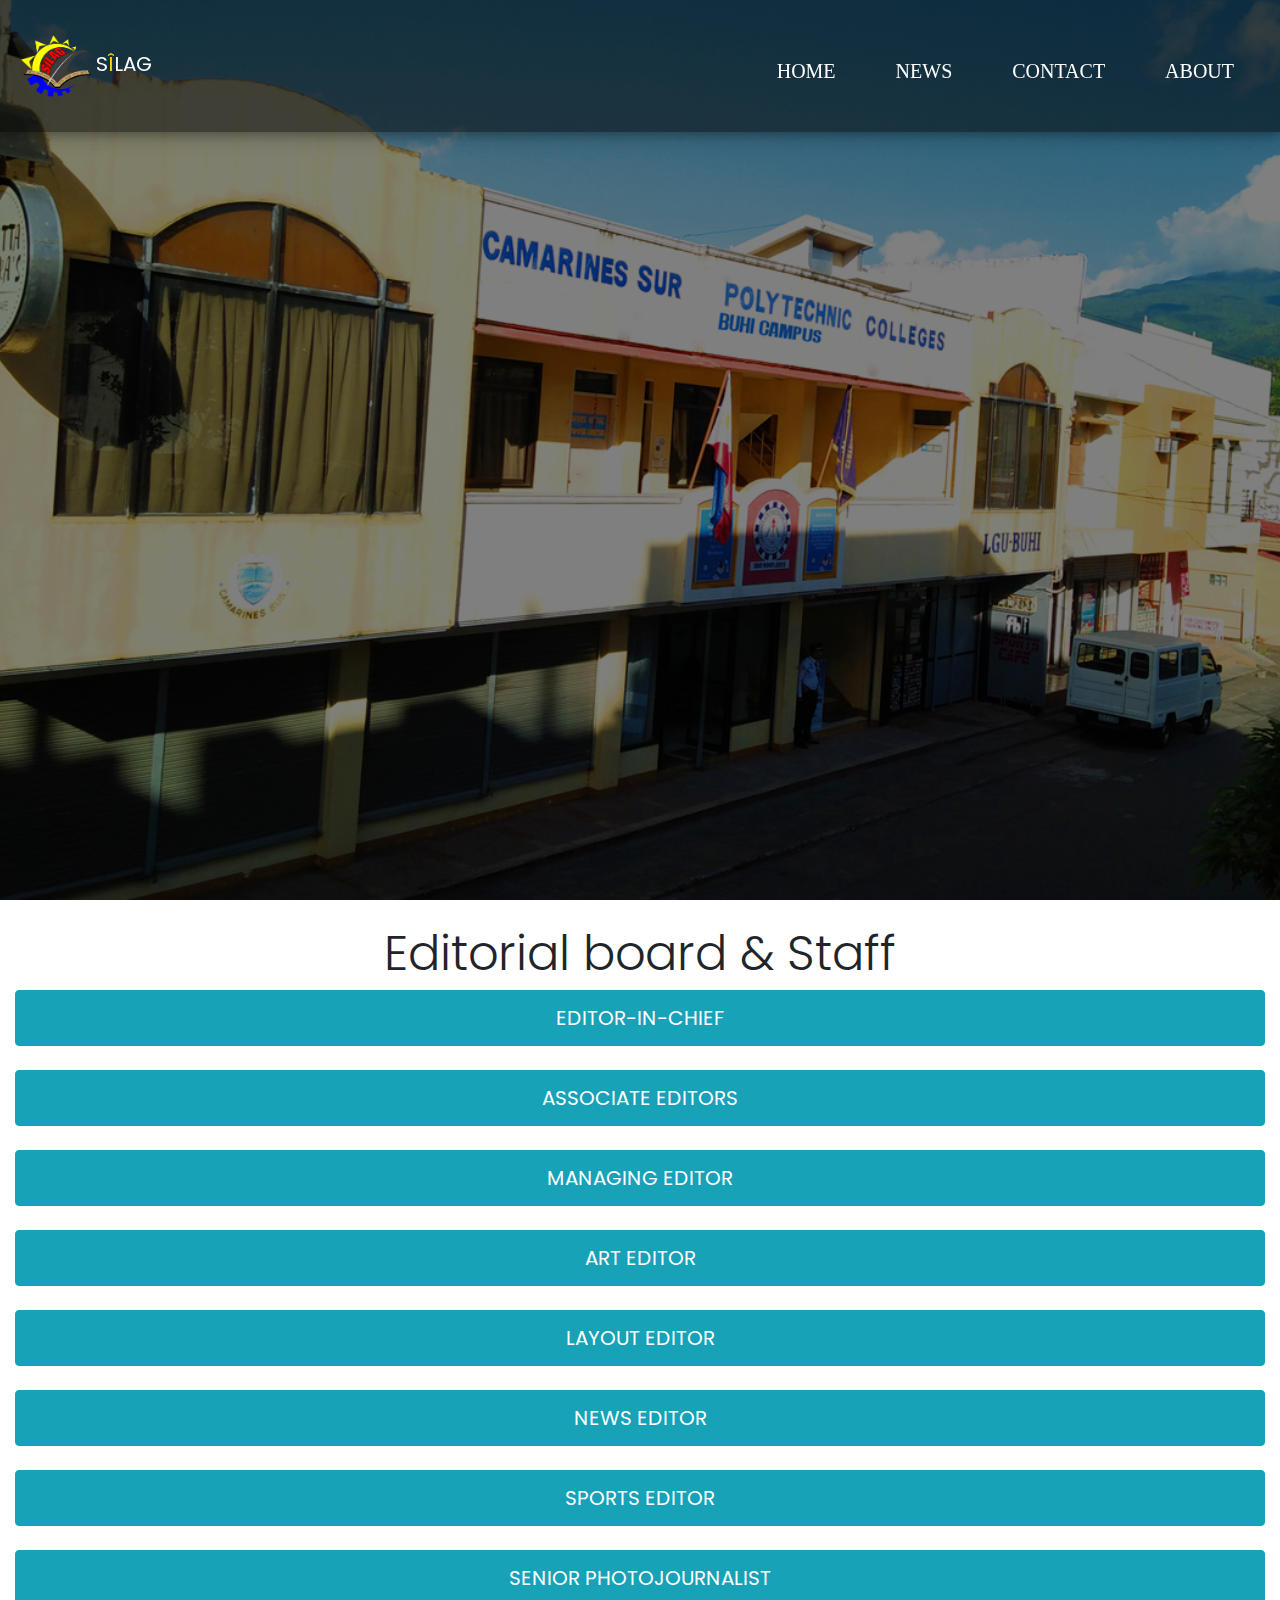
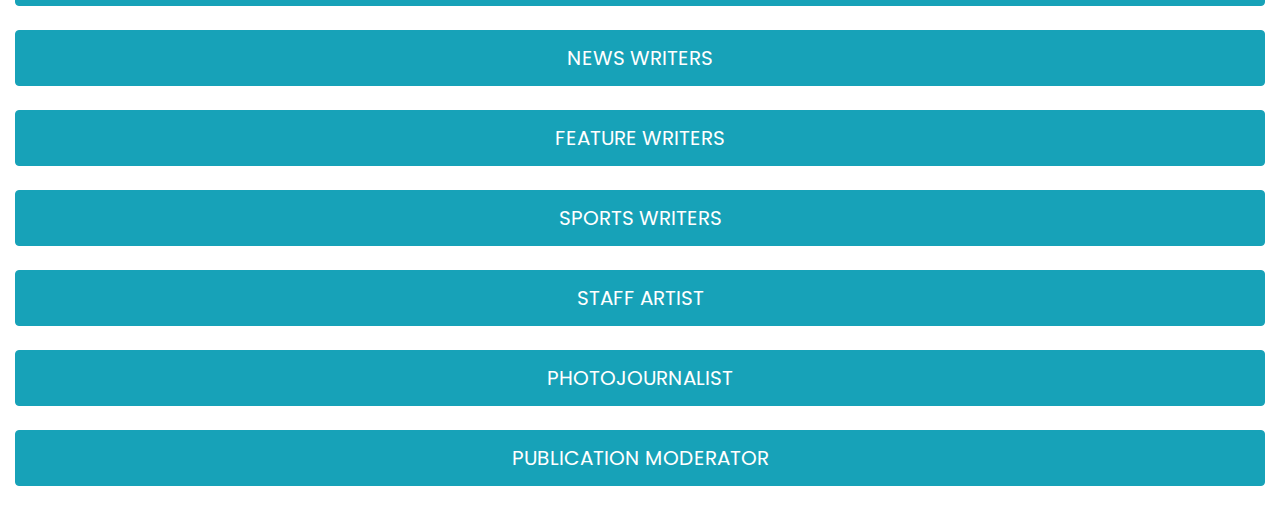
<file: about.html>
<!DOCTYPE html>
<html lang="en">
<head>
	<meta charset="utf-8">
	<meta name="viewport" content="width=device-width, initial-scale=1">
	<title>Silag Official | About</title>
	<link rel="stylesheet" href="https://maxcdn.bootstrapcdn.com/bootstrap/4.0.0/css/bootstrap.min.css">
	<script src="https://ajax.googleapis.com/ajax/libs/jquery/3.3.1/jquery.min.js"></script>
	<script src="https://cdnjs.cloudflare.com/ajax/libs/popper.js/1.12.9/umd/popper.min.js"></script>
	<script src="https://maxcdn.bootstrapcdn.com/bootstrap/4.0.0/js/bootstrap.min.js"></script>
	 
	<link rel="stylesheet" href="https://cdnjs.cloudflare.com/ajax/libs/animate.css/3.3.0/animate.css">
	<link rel="stylesheet" type="text/css" href="style.css">
	<link rel="icon" href="Picture1.png" type="image/x-icon">
</head>
<body style="height:1500px;" id="home"  data-spy="scroll" data-target="#navbar" data-offset="50">
<header class="responsive">
 	  
<nav class="navbar navbar-expand-sm bg-dark navbar-dark sticky-top">
  <a class="navbar-brand" href="#"><img src="Picture1.png">S<span class="highlight">î</span>LAG</a>
 	<button class="navbar-toggler" data-target="#navbar" type="button" data-toggle="collapse">
 		<span class="navbar-toggler-icon"></span>
 	</button>
 	 
 	<div class="collapse navbar-collapse" id="navbar">
 		<ul class="navbar-nav ml-auto">
 			<li class="navbar-item">
 				<a class="nav-link" href="https://silagofficial2019.github.io/silagofiicial2019.github.io/">Home</a>
 			</li>
 			<li class="navbar-item">
 				<a class="nav-link" href="https://silagofficial2019.github.io/silagofiicial2019.github.io/news.html">News</a>
 			</li>
 			<li class="navbar-item">
 				<a class="nav-link" href="#">Contact</a>
 			</li>
 			 <li class="navbar-item">
 				<a class="nav-link" href="#">About</a>
 			</li> 
 		</ul>
 	</div>

 	 
</nav>
 </header>
<div class="progress-container">
	<div class="progress-bar" id="myBar"></div>
</div>

<div class="container-fluid" style="margin-top: 10px;">
	<div class="row padding">
		<div class="col-12">
			<div class="text-center">
			<div class="lead">Editorial board & Staff</div>
		</div>

		  <button type="button" class="btn btn-info" data-toggle="collapse" data-target="#demo">Editor-in-Chief</button>
		  <div id="demo" class="collapse">
		  	MICHAEL C. COLINA
		  </div><br><br>
		  <button type="button" class="btn btn-info" data-toggle="collapse" data-target="#demo1">Associate Editors</button>
		  <div id="demo1" class="collapse">
		  	LORIE ANN M. VICTORIA<br> JAMILAH I. LAGRIADA 
		  </div><br><br>
		  <button type="button" class="btn btn-info" data-toggle="collapse" data-target="#demo2">Managing Editor</button>
		  <div id="demo2" class="collapse">
		  	JOBERT SJ. CANON
		  </div><br><br>
		  <button type="button" class="btn btn-info" data-toggle="collapse" data-target="#demo3">Art Editor</button>
		  <div id="demo3" class="collapse">
		  	JAMES MICHAEL Z. PALOMIANO 
		  </div><br><br>
		  <button type="button" class="btn btn-info" data-toggle="collapse" data-target="#demo4">Layout Editor</button>
		  <div id="demo4" class="collapse">
		  	JOHN PATRICK O. OAMARTA 
		  </div><br><br>
	 		<button type="button" class="btn btn-info" data-toggle="collapse" data-target="#demo5">News Editor </button>
		  <div id="demo5" class="collapse">
		  	 JOANA ROSE RAPIÑAN
		  </div><br><br>
	 		<button type="button" class="btn btn-info" data-toggle="collapse" data-target="#demo6">Sports Editor  </button>
		  <div id="demo6" class="collapse">
		  	 JEANYLORD M. PAJENAGO
		  </div><br><br>
		  	<button type="button" class="btn btn-info" data-toggle="collapse" data-target="#demo7">Senior Photojournalist  </button>
		  <div id="demo7" class="collapse">
		  	 HAROLD JAY B. UBANTE
		  </div><br><br>
	 	<button type="button" class="btn btn-info" data-toggle="collapse" data-target="#demo8">News Writers </button>
		  <div id="demo8" class="collapse">
		  	PEARL ANN O. ALAPAD <br>ANNA MARIE C. ALCANTARA <br>JALLEN B. DACUBA<br>JUDITH S. MONTAÑEZ
		  </div><br><br>
	 	<button type="button" class="btn btn-info" data-toggle="collapse" data-target="#demo9">Feature Writers </button>
		  <div id="demo9" class="collapse">
		  	  MONICO G. ELEVADO <br>MA. DIONEZA L. ESPIRITU<br> MARY ROSE IBALLAR<br> MARIA ROSALINDA IBARLIN<br> AZENITH F. LEGACION
		  </div><br><br>
	 
	 	<button type="button" class="btn btn-info" data-toggle="collapse" data-target="#demo10">Sports Writers   </button>
		  <div id="demo10" class="collapse">
		  	MA. SOLEDAD C. NAÑEZ<br>MARIA CRISCHEL C. ESQUIBEL<br> ABEGAIL RESURRECION 
		  </div><br><br>
	 
	 	<button type="button" class="btn btn-info" data-toggle="collapse" data-target="#demo11">Staff Artist </button>
		  <div id="demo11" class="collapse">
		  	  JOHN PAUL S. SALVAMANTE <br>ROSE C. LAVAPIE
		  </div><br><br>
	 	  	<button type="button" class="btn btn-info" data-toggle="collapse" data-target="#demo12">Photojournalist  </button>
		  <div id="demo12" class="collapse">
		  	 CHRISTY F. RAMIZARES
		  </div><br><br>
		    	<button type="button" class="btn btn-info" data-toggle="collapse" data-target="#demo13">Publication Moderator   </button>
		  <div id="demo13" class="collapse">
		  	 MARIBER M. VILLAR
		  </div>
 
			 </div>
		</div>
	</div>
	</div>
</div>
 
<!--

<footer class="new_footer_area bg_color">
            <div class="new_footer_top">
                <div class="container">
                    <div class="row">
                        <div class="col-lg-3 col-md-6">
                            <div class="f_widget company_widget wow fadeInLeft" data-wow-delay="0.2s" style="visibility: visible; animation-delay: 0.2s; animation-name: fadeInLeft;">
                                <h3 class="f-title f_600 t_color f_size_18">Get in Touch</h3>
                                <p>Don’t miss any updates of our new story!</p>
                                 <--button class="btn btn-primary" type="button">News & Update:</button--
                                </form>
                            </div>
                        </div>
                        <div class="col-lg-3 col-md-6">
                            <div class="f_widget about-widget pl_70 wow fadeInLeft" data-wow-delay="0.4s" style="visibility: visible; animation-delay: 0.4s; animation-name: fadeInLeft;">
                                <h3 class="f-title f_600 t_color f_size_18">Download</h3>
                                <p>Download the full article for free.</p>
								<a class="btn btn-primary" type="button" href="#">Click Download</a>   
                            </div>
                        </div>
                        <div class="col-lg-3 col-md-6">
                            <div class="f_widget about-widget pl_70 wow fadeInLeft" data-wow-delay="0.6s" style="visibility: visible; animation-delay: 0.6s; animation-name: fadeInLeft;">
                                <h3 class="f-title f_600 t_color f_size_18">Contact</h3>
                                <ul class="list-unstyled f_list">
                                    <li><a href="https://mail.google.com/mail/u/0/#search/silagofficial%40gmail.com">silagofficial@gmail.com</a></li>
                                 	<li><a href="#">www.facebook.com/silag</a></li>
                                </ul>
                            </div>
                        </div>
                        <div class="col-lg-3 col-md-6">
                            <div class="f_widget social-widget pl_70 wow fadeInLeft" data-wow-delay="0.8s" style="visibility: visible; animation-delay: 0.8s; animation-name: fadeInLeft;">
                                <h3 class="f-title f_600 t_color f_size_18">Team Solutions</h3>
                                <div class="f_social_icon">
                                    <a href="#" class="fab fa-facebook"></a>
                                    <a href="#" class="fas fa-at"></a> 
                                    
                                </div>
                            </div>
                        </div>
                    </div>
                </div>
                <div class="footer_bg">
                    <div class="footer_bg_one"></div>
                    <div class="footer_bg_two"></div>
                </div>
            </div>
            <div class="footer_bottom">
                <div class="container">
                    <div class="row align-items-center">
                        <div class="col-lg-6 col-sm-7">
                            <p class="mb-0 f_400">© 2020 All rights reserved.</p>
                        </div>
                        <div class="col-lg-6 col-sm-5 text-right">
                             
                        </div>
                    </div>
                </div>
            </div>
        </footer>
        <div class="fixed-footer-new ">
  			<div style="padding-top:10px;padding-left:10px;font-size: 20px;font-weight: bold;font-family:Cambria;position: absolute; " class="small-screen-0005 animated wow fadeInDown" >New Updates</div>
  			 
		</div>
	-->
</body>
</html>
</file>
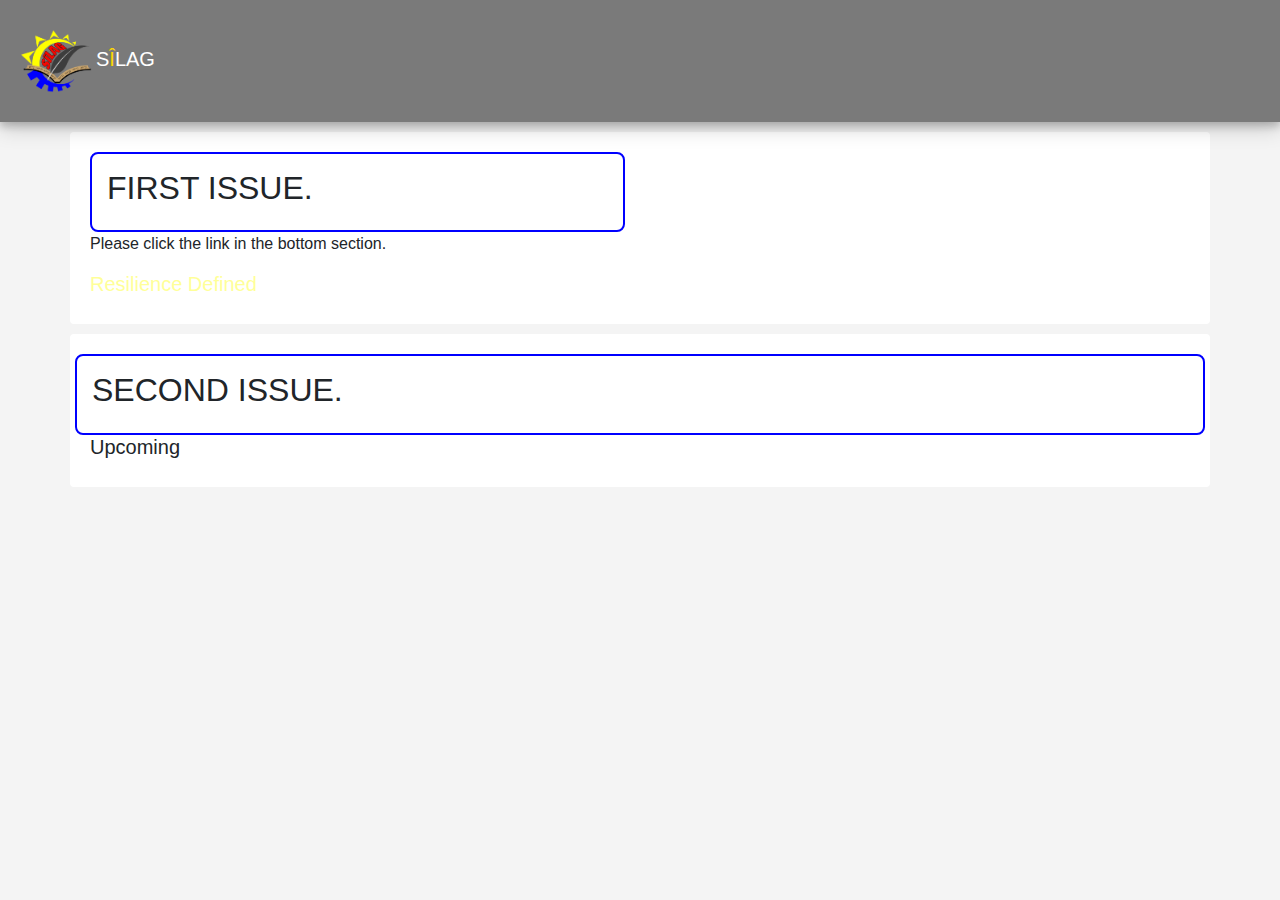
<file: issue.html>
<!DOCTYPE html>
<html lang="en">
<head>
	<meta charset="utf-8">
	<meta name="viewport" content="width=device-width, initial-scale=1">
	<title>Silag Official</title>
	<link rel="stylesheet" href="https://maxcdn.bootstrapcdn.com/bootstrap/4.0.0/css/bootstrap.min.css">

	<script src="https://ajax.googleapis.com/ajax/libs/jquery/3.3.1/jquery.min.js"></script>
	<script src="https://cdnjs.cloudflare.com/ajax/libs/popper.js/1.12.9/umd/popper.min.js"></script>
	<script src="https://maxcdn.bootstrapcdn.com/bootstrap/4.0.0/js/bootstrap.min.js"></script> 
	<link rel="stylesheet" href="https://cdnjs.cloudflare.com/ajax/libs/animate.css/3.3.0/animate.css">
	 
	<link rel="icon" href="Picture1.png" type="image/x-icon">
	<style>
		 
.navbar{text-transform: uppercase; padding: 16px;box-shadow: 0 4px 8px 0 rgba(0, 0, 0, 0.2), 0 6px 20px 0 rgba(0, 0, 0, 0.19);
    text-align: center;background: rgba(0,0,0,0.5)!important; }
.navbar-dark .navbar-nav .nav-link{color: #fff;font-family: combria;padding: 30px;}
.navbar-dark .navbar-nav .nav-link.active,
.navbar-dark .navbar-nav .nav-link:hover{color: #FFD700;transition: .5s;font-weight: bold;}
.navbar-brand img{height: 5rem;}
.brand img{height:;width: 100%;}
.highlight{color: #FFD700;}
.container{background-color: #fff;margin: 10px auto;padding: 20px;border-radius: 4px;}
.text-align{
	padding: 15px;
	text-transform: uppercase;
	font-family: arial;
	font-weight: bold;
	border: 2px solid blue;
	width: 100%;
	border-radius: 8px;
}
	</style>
</head>
<body style="background: #f4f4f4;">
 
<nav class="navbar navbar-expand-sm bg-dark navbar-dark sticky-top">
  <a class="navbar-brand" href="#"><img src="Picture1.png">S<span class="highlight">î</span>LAG</a>
</nav>

<div class="container">
	<div class="row">
		<div class="col-md-6">
		<div class="text-align">
			<h2>First issue. </h2>
		</div>
	 
<p>Please click the link in the bottom section.</p>
	</div>
		</div>
	<h5><a href="news.html" style="color:#FFFF99
">Resilience Defined</a></h5>
</div>
<div class="container">
	<div class="row">
		<div class="text-align">
			<h2>Second issue. </h2> 
		</div>
	</div>
	 <h5>Upcoming</h5>
</div>
 
 
</body>
</html>
</file>
<file: style.css>
@import url('https://fonts.googleapis.com/css2?family=Poppins&display=swap');
body{font-family: 'Poppins', sans-serif, cambria;}
.bg-image{background:#f4f4f4; background-size: cover;background-attachment: fixed; background-position:center;min-height: 100vh;}
.navbar{text-transform: uppercase; padding: 16px;box-shadow: 0 4px 8px 0 rgba(0, 0, 0, 0.2), 0 6px 20px 0 rgba(0, 0, 0, 0.19);
    text-align: center;background: rgba(0,0,0,0.5)!important;position: fixed;width: 100%;}
.navbar-dark .navbar-nav .nav-link{color: #fff;font-family: combria;padding: 30px;}
.navbar-dark .navbar-nav .nav-link.active,
.navbar-dark .navbar-nav .nav-link:hover{color: #FFD700;transition: .5s;font-weight: bold;}
.navbar-brand img{height: 5rem;}
.brand img{height:;width: 100%;}
.offset:before{display: block;content: '';height: 4rem;}
.highlight{color: #FFD700;}
.navbar-toggler:hover{color: #fff;}
.fixed{background-image:url(img/cspc.png);z-index: -1;}
.carousel-control-prev, .carousel-control-next{transition: 0.6s ease;border-radius: 0 3px 3px 0;}/*carousel_indicator*/
.carousel-item{height: 72vh;background-repeat: no-repeat;background-position: center;background-size: cover;}
.carousel-caption{ position: absolute;bottom: 38%;text-transform: uppercase;}
.carousel-caption h1{text-shadow: .1rem .1rem .8rem black;font-size: 4.8rem;font-weight: 700;letter-spacing: .3rem;}
.carousel-caption h5{font-size: .9rem;text-shadow: .1rem .1rem .8rem black;}
.img-fluid{width:50%;height:100%; border: 5px solid  blue; box-shadow: 0 4px 8px 0 rgba(0, 0, 0, 0.2), 0 6px 20px 0 rgba(0, 0, 0, 0.19);}
.container{background-color: #fff;margin: 10px auto;padding: 20px;border-radius: 4px;}
.jumbotron{border-radius: 0; }
h4{font-size: 15px;font-weight: bold;}
.title-news{font-size:2rem;text-transform: uppercase; align-items: center;}
strong{font-size: 20px; padding-right: 5px;}
.title-news-par1{font-size: 25px; font-weight: bold;}
.title-news-par2{font-size: 10px;}
.display-4{color:blue;}
hr{border-top: 2px solid #b4b4b4;}
.padding{padding-bottom: 2rem;}
.largers-screen{font-weight: bold;font-size: 20px;}
.welcome{width: 75%;margin: 0 auto;padding-top: 2rem;}
/*span{color:blue;font-family: cambria;}*/
.fixed {background-image:url(img/cspcbuhi.png)no-repeat;color:white;-webkit-filter: grayscale(100%);filter:brightness(10%); background-attachment: fixed;height: 70vh;background-size: cover;background-position: center;}
.button{float: right;margin: 10px;margin-left: 10px;}
.btn-info{padding:12px 50px;-webkit-transition-duration: 0.4s; /* Safari */
    transition-duration: 0.4s;width:100%;text-transform: uppercase;font-size: 20px;}
.btn-info:hover{background: #FFD700;font-weight: bold;color: #000;}
.button:hover{background: blue;}
.span{color: blue; }
.collapse{text-align: center;font-size: 20px;margin-top: 10px;background: }
.card-text{font-family: Arial ,font-weight:300;}
.card:hover{ box-shadow: 0 4px 8px 0 rgba(0, 0, 0, 0.2), 0 6px 20px 0 rgba(0, 0, 0, 0.19);transition: .5s;}
.lead{font-size:3rem;}
.img-fluid{width: 50%;height:auto;}
.image-overlay{opacity: 1;backface-visibility: hidden;display: block;width: 100%;height: auto;transition: .5s ease;}
.img-overlay{ transition: .5s ease;opacity:0;position: absolute;top:41%;left:50%;transform: translate(-50%, -50%);-ms-transform: translate(-50%, -50%);text-align: center;}
.card:hover .image-overlay {opacity: 0.3;}
.card:hover .img-overlay{opacity: 1;}
.img-overlay{background-color:rgb(0, 179, 224);height:auto;width: 100%;}
.logo{position:relative;padding-left: 75%; }
body, p, h2, h5{-webkit-user-select:none;
-moz-user-select:none;
-o-user-select:none;
-user-select: none;}

.header-text{margin: 15px auto;text-transform: uppercase;font-size: 25px;font-weight: bold;}
.slider-text-menu1{font-size:80px;font-family: Monotype Corsiva; text-transform: none;}
.slider-text-menu2{font-size:30px;font-family: Monotype Corsiva; text-transform: none;}
.slider-text-menu3{font-size:80px;font-family: Monotype Corsiva; text-transform: none;}
 /*====progress-bar topNav====*/
}
.progress-container {width: 100%;height: 8px;background: #ccc;}
.progress-bar {height: 8px;background: blue;width: 0%;}
.active {-webkit-animation-name: active;-webkit-animation-duration: 2.0s;animation-name: active;animation-duration: 2.0s;}
@-webkit-keyframes active {from {opacity: .4} to {opacity: 1}}
@keyframes active {from {opacity: .4} to {opacity: 1}}
.text-block {position: absolute;bottom: 20px;right: 20px;background-color: black;color: white;padding: 10px 10px 10px 10px;padding-left: 20px;padding-right: 20px;transition: 5s;}
.text-block{margin: 5px;}
  /*====End progress-bar topNav====*/

/*====Media screen====*/
@media (max-width: 768px){.display-4{font-size: 20px;font-weight: bold;}.small-screen-0001{font-size: 17px;font-weight: bold;margin-top: 40px;border-bottom: 3px solid blue;}.small-screen-0002{font-size:17px;border-bottom: 3px solid blue;font-weight:bold;margin-top: 40px;}
.small-screen-0003{font-size:20px;text-align: center;font-weight: bold;border-bottom: 3px solid blue;}.small-screen-0004{font-size: 17px;}
.small-screen-0005{font-size: 17px;}.logo{background-image: none;}.small-screen-down{}
.slider-text-menu1{font-size:30px;font-family: Monotype Corsiva; text-transform: none;}
.slider-text-menu2{font-size:15px;font-family: Monotype Corsiva; text-transform: none;}
.slider-text-menu3{font-size:30px;font-family: Monotype Corsiva; text-transform: none;}.small-screen-00051 {margin-top: 1px;}}
@media (max-width: 768px){.container-fluid p{font-size: 10px;margin: 10px;}.carousel-item{height: 55vh;}.carousel-caption h1{font-size: 3.0rem;}
.carousel-caption h5{font-size: .6rem;}.carousel-caption p{font-size: .5rem;}.lead{font-size: 1rem;}.text-block {display: none;}}
@media (max-width:991px){.site-footer [class^=col-]{margin-bottom:30px}}
@media (max-width:767px){.site-footer{background-image: url(img/footer-background.jpg);padding-bottom:0}.site-footer .copyright-text,.site-footer .social-icons{text-align:center}}
@media (max-width:767px){.social-icons li.title{display:block;margin-right:0;font-weight:600}}
/*======End of Media Screen====*/

 
/*footer*/
.fixed-footer-new {position: fixed;left:0;bottom: 0;width: 100%;background-color:blue;color: white;text-align: left;}
.new_footer_area {background: #fbfbfd;}
.new_footer_top {padding: 120px 0px 270px;position: relative;overflow-x: hidden;}
.new_footer_area .footer_bottom {padding-top: 5px;padding-bottom: 50px;}
.footer_bottom {font-size: 14px;font-weight: 300;line-height: 20px;color: #7f88a6;padding: 27px 0px;}
.new_footer_top .company_widget p {font-size: 16px;font-weight: 300;line-height: 28px;color: #6a7695;margin-bottom: 20px;}
.new_footer_top .company_widget .f_subscribe_two .btn_get {border-width: 1px;margin-top: 20px;}
.btn_get_two:hover {background: transparent;color: #5e2ced;}
.btn_get:hover {color: #fff;background: #6754e2;border-color: #6754e2;-webkit-box-shadow: none;box-shadow: none;}
a:hover, a:focus, .btn:hover, .btn:focus, button:hover, button:focus {text-decoration: none;outline: none;}
.new_footer_top .f_widget.about-widget .f_list li a:hover {color: #5e2ced;}
.new_footer_top .f_widget.about-widget .f_list li {margin-bottom: 11px;}
.f_widget.about-widget .f_list li:last-child {margin-bottom: 0px;}
.f_widget.about-widget .f_list li {margin-bottom: 15px;}
.f_widget.about-widget .f_list {margin-bottom: 0px;}.new_footer_top .f_social_icon a {width: 44px;height: 44px;line-height: 43px;background: transparent;border: 1px solid #e2e2eb;
    font-size: 24px;
}
.f_social_icon a {
    width: 46px;
    height: 46px;
    border-radius: 50%;
    font-size: 14px;
    line-height: 45px;
    color: #858da8;
    display: inline-block;
    background: #ebeef5;
    text-align: center;
    -webkit-transition: all 0.2s linear;
    -o-transition: all 0.2s linear;
    transition: all 0.2s linear;
}
.ti-facebook:before {content: "\e741";
}
.ti-twitter-alt:before {content: "\e74b";}
.ti-vimeo-alt:before {content: "\e74a";}
.ti-pinterest:before {content: "\e731";}
.btn_get_two {-webkit-box-shadow: none;box-shadow: none;background: #5e2ced;border-color: #5e2ced;color: #fff;}
.btn_get_two:hover {background: transparent;color: #5e2ced;}
.new_footer_top .f_social_icon a:hover {background: #5e2ced;border-color: #5e2ced;color:white;}
.new_footer_top .f_social_icon a + a {margin-left: 4px;}
.new_footer_top .f-title {margin-bottom: 30px;color: #263b5e;}
.f_600 {font-weight: 600;}
.f_size_18 { font-size: 18px;}
.new_footer_top .f_widget.about-widget .f_list li a {color: #6a7695;}
.new_footer_top .footer_bg {position: absolute;bottom: 0;background: url("http://droitthemes.com/html/saasland/img/seo/footer_bg.png") no-repeat scroll center 0;width: 100%;height: 266px;}

.new_footer_top .footer_bg .footer_bg_one {
    background: url("https://1.bp.blogspot.com/-mvKUJFGEc-k/XclCOUSvCnI/AAAAAAAAUAE/jnBSf6Fe5_8tjjlKrunLBXwceSNvPcp3wCLcBGAsYHQ/s1600/volks.gif") no-repeat center center;
    width: 330px;
    height: 105px;
  background-size:100%;
    position: absolute;
    bottom: 0;
    left: 30%;
    -webkit-animation: myfirst 22s linear infinite;
    animation: myfirst 22s linear infinite;
}

.new_footer_top .footer_bg .footer_bg_two {
    background: url("https://1.bp.blogspot.com/-hjgfxUW1o1g/Xck--XOdlxI/AAAAAAAAT_4/JWYFJl83usgRFMvRfoKkSDGd--_Sv04UQCLcBGAsYHQ/s1600/cyclist.gif") no-repeat center center;
    width: 88px;
    height: 100px;
  background-size:100%;
    bottom: 0;
    left: 38%;
    position: absolute;
    -webkit-animation: myfirst 30s linear infinite;
    animation: myfirst 30s linear infinite;
}



@-moz-keyframes myfirst {
  0% {
    left: -25%;
  }
  100% {
    left: 100%;
  }
}

@-webkit-keyframes myfirst {
  0% {
    left: -25%;
  }
  100% {
    left: 100%;
  }
}

@keyframes myfirst {
  0% {
    left: -25%;
  }
  100% {
    left: 100%;
  }
}

 .sidenav {
    height: 100%;
    width:0;
    position: fixed;
    z-index: 1;
    top: 0;
    left: 0;
    background: #f4f4f4;
    overflow-x: hidden;
    transition: 0.5s;
   padding-top: 60px;

}

.sidenav a {
    padding: 8px 8px 8px 32px;
    text-decoration: none;
    font-size: 20px;
    color: #111;
    display: block;
    float: left;
    transition: 0.3s;
}

.sidenav a:hover {
    color:#FFD700;
}
.openbtn{
	 position: fixed;
	 
	padding: 10px;
}
.sidenav .closebtn {
    position: absolute;
    top: 0;
    right: 25px;
    font-size: 36px;
    margin-left: 50px
    box-shadow:;
}

#main {
    transition: margin-left .5s;
    padding: 16px;

}
@media (max-width: 768px){  

 	 .container{
  
 	width: 95%;

 	 }
   .title-news-par1{
    font-weight: bold;
    font-size: 16px;
   }
   .title-news-par2{
    font-size: 10px;
   }
 	h2{
 		font-size: 16px;
    font-weight: bold;
 	}
 	h5{
 		font-size: 14px;
 	}
 	h4{
 		font-size: 15px; font-weight: bold;
 	}
  p li{
    font-size: 14px;
  }
  strong{
    font-size: 14px;
  }
.openbtn{
    padding-left:0;
   padding-right: 0;
}
header{
  height: 10px;
  width: 100%;
}
#showcase{

  height: 10vh;

}
footer{
  background: url(cspc.jpg);
  min-height: 100vh;
  background-attachment: fixed;
  background-position: center;
  background-size: cover;
  z-index: -1;
}
.dark{
  background: rgba(0,0,0, 0.75);
  color: #fff;
  height: 100%;
}
.disabled{
  display: none;
}
.small-screen-123{
  display: none;
}
}
@media screen and (max-height: 450px) {
  .sidenav {padding-top: 15px;}
  .sidenav a {font-size: 18px;}
}


 
/*************footer End*****************/
 
header{
  background:linear-gradient(rgba(0,0,0,0.5), rgba(0,0,0,0.5)), url(cspc.png);
  height: 100vh;
  background-size: cover;
  background-position:center;
  background-attachment: fixed;

}
#showcase{
  background: url(Picture1.png);
  background-position:center;
  height: 100vh;
  background-size: cover;
}
footer{
  background: url(cspc.jpg);
  min-height: 100vh;
  background-attachment: fixed;
  background-position: center;
  background-size: cover;
  z-index: -1;
}
.dark{
  background: rgba(0,0,0, 0.75);
  color: #fff;
  height: 100%;
}
.disabled{
  color: #fff;
  padding-right: 30px;
}
.disabled:hover{
  color: #fff;
  
}
.hero{
  position: absolute;
  width: 1200px;
  margin-left: 0px;
  margin-top: 0px;
}
</file>
